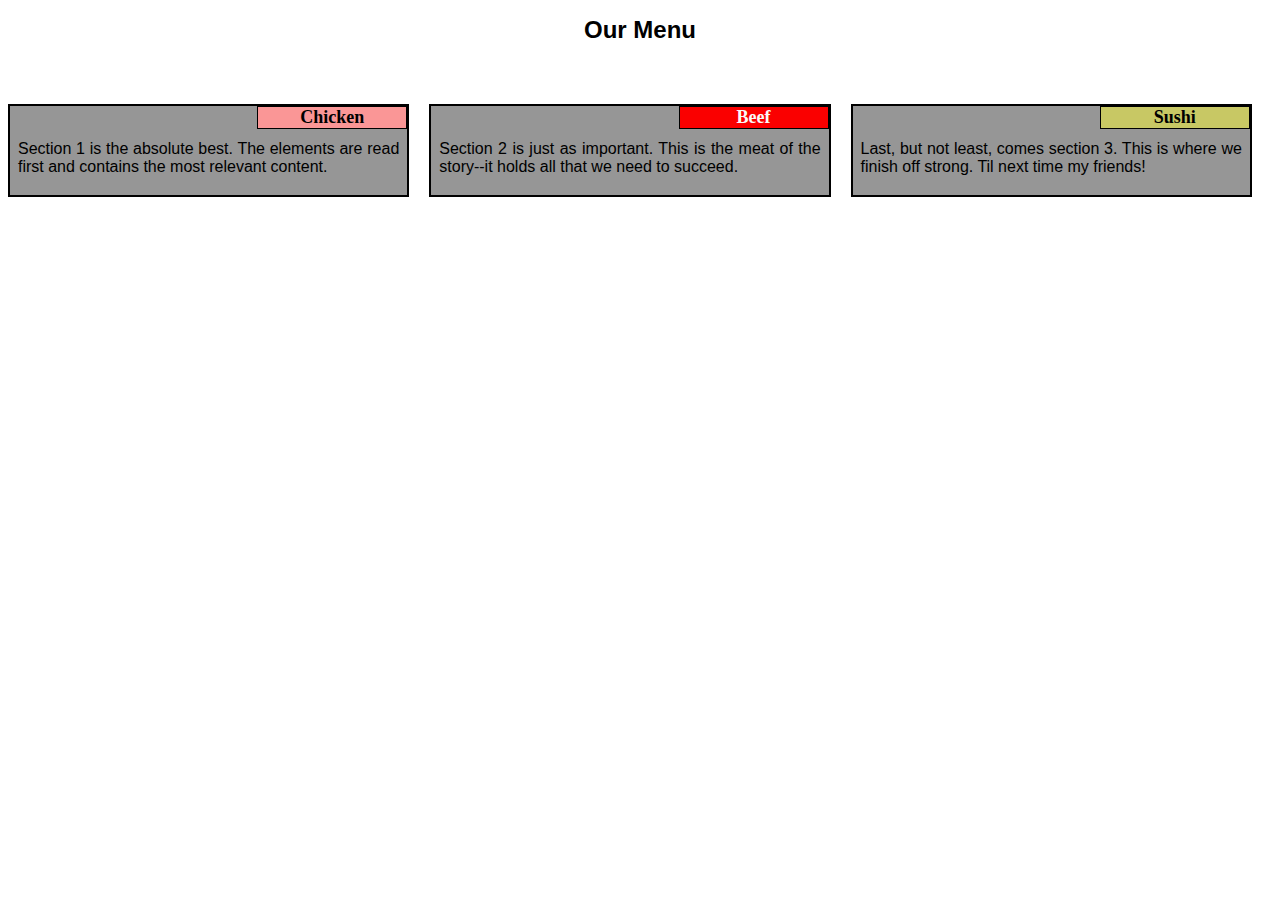
<file: Documents/Web-Dev-Course/module2-solution/index.html>
<!DOCTYPE html>
<html>
<head>
<link rel="stylesheet" href="css/extstyle.css">
<meta charset="utf-8">
<meta name="viewport" content="width=device-width, initial-scale=1">

 <title>Assignment Solution for Module 2</title>

</head>

<body>

 <h1>Our Menu</h1>

<div class="row">
    <div class="col-lg-4 col-md-6 sx-12">
        <div class="section">
            <span id="box1">Chicken</span>
              <p>Section 1 is the absolute best. The elements are read first and contains the most relevant content.</p>
        </div>
    </div>



    <div class="col-lg-4 col-md-6 sx-12">
       <div class="section">
          <span id="box2">Beef</span>
              <p>Section 2 is just as important. This is the meat of the story--it holds all that we need to succeed.</p>
        </div>
    </div>


    <div class="col-lg-4 col-md-12 sx-12">
      <div class="section">
          <span id="box3">Sushi</span>
              <p>Last, but not least, comes section 3. This is where we finish off strong. Til next time my friends!</p>
        </div>
    </div>
</div>


</body>
</html>
</file>
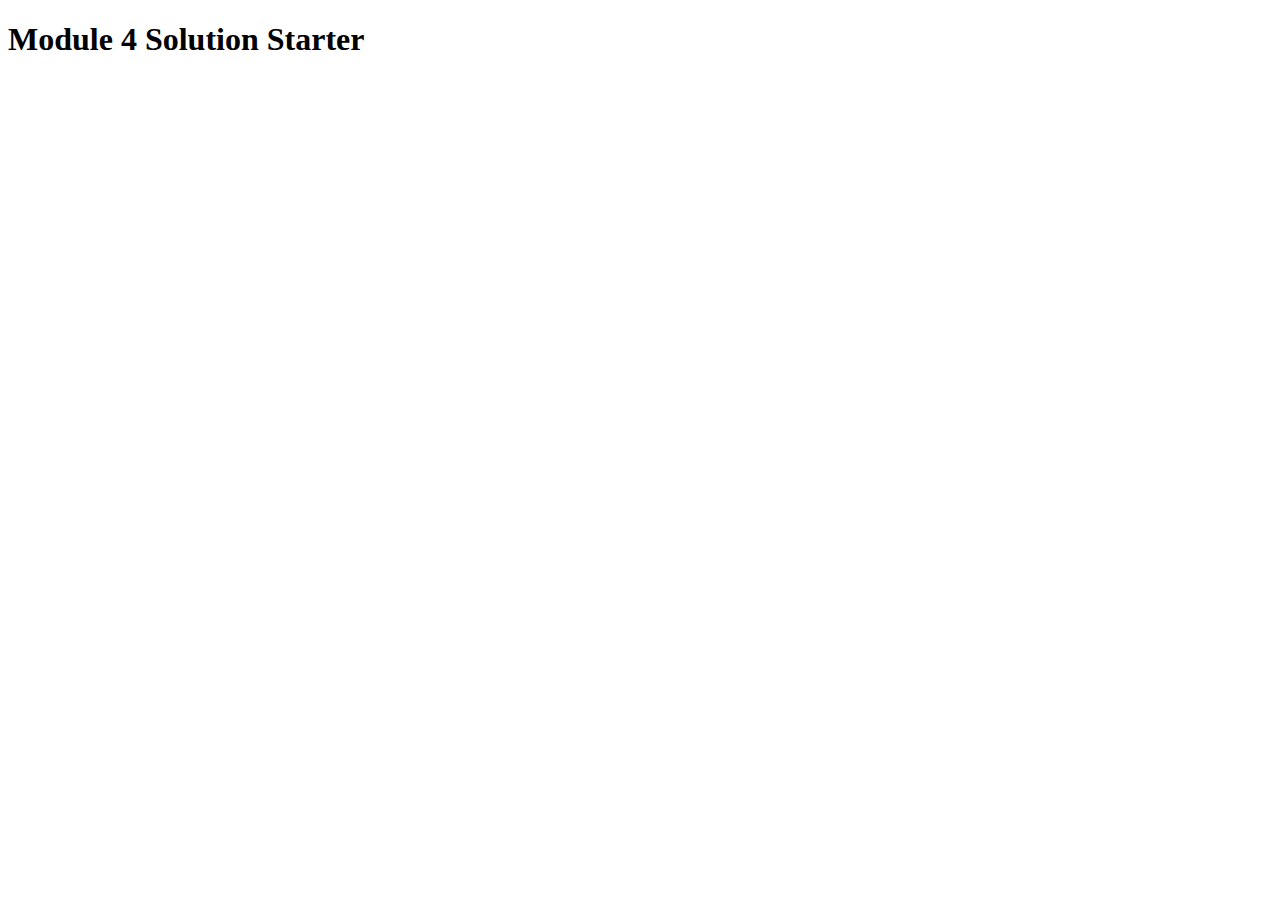
<file: Documents/Web-Dev-Course/module4-solution/index.html>
<!DOCTYPE html>
<html>
<head>
  <meta charset="utf-8">
  <title>Module 4 Solution Starter</title>
    <script>
    var names = [];
  </script>
  <script src="SpeakHello.js"></script>
  <script src="SpeakGoodBye.js"></script>
  <script src="script.js"></script>
</head>
<body>
  <h1>Module 4 Solution Starter</h1>
</body>
</html>
</file>
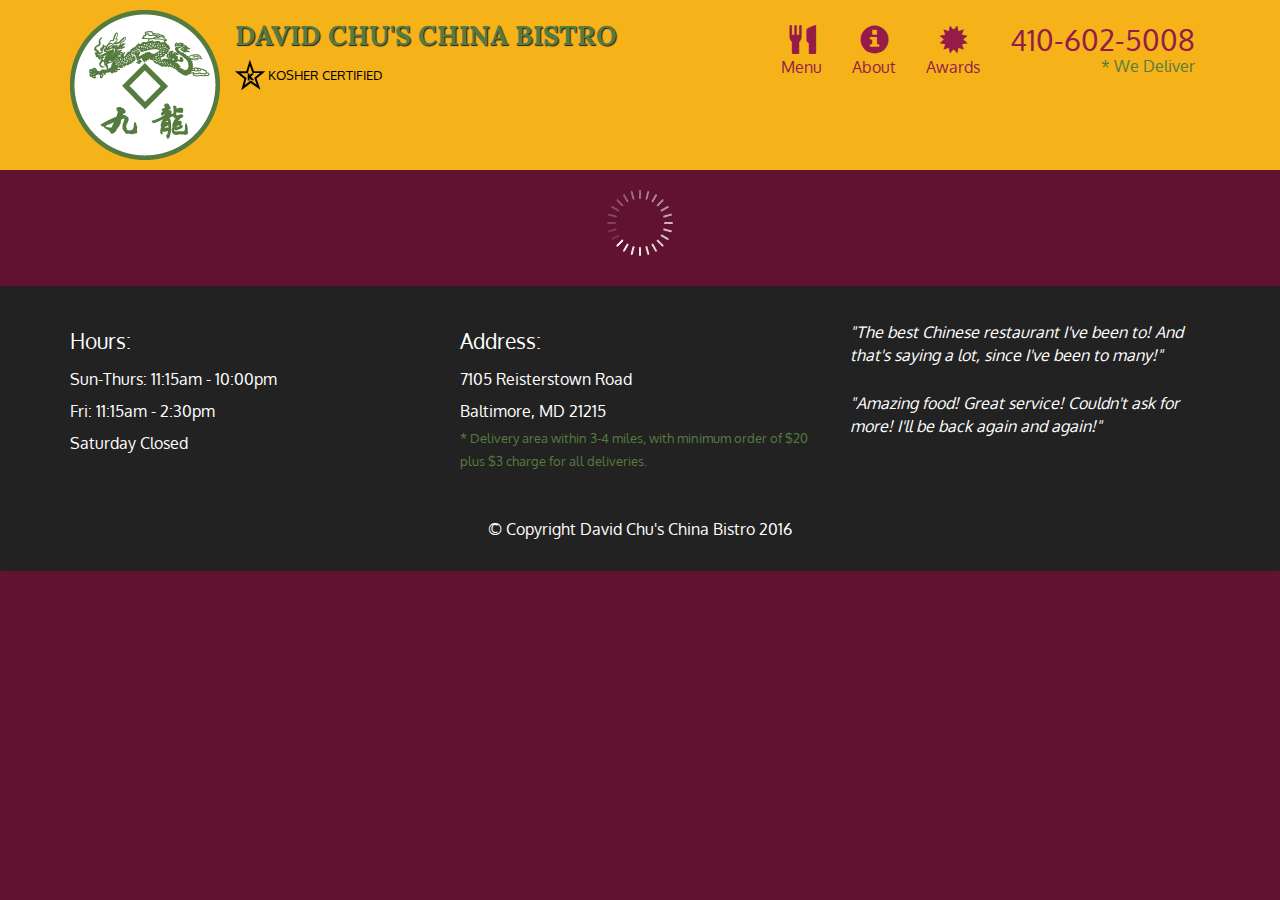
<file: Documents/Web-Dev-Course/module5-solution/index.html>
<!doctype html>
<html lang="en">
  <head>
    <meta charset="utf-8">
    <meta http-equiv="X-UA-Compatible" content="IE=edge">
    <meta name="viewport" content="width=device-width, initial-scale=1">
    <title>David Chu's China Bistro</title>
    <link rel="stylesheet" href="css/bootstrap.min.css">
    <link rel="stylesheet" href="css/styles.css">
    <link href='https://fonts.googleapis.com/css?family=Oxygen:400,300,700' rel='stylesheet' type='text/css'>
    <link href='https://fonts.googleapis.com/css?family=Lora' rel='stylesheet' type='text/css'>
  </head>
<body>
  <header>
    <nav id="header-nav" class="navbar navbar-default">
      <div class="container">
        <div class="navbar-header">
          <a href="index.html" class="pull-left visible-md visible-lg">
            <div id="logo-img" alt="Logo image"></div>
          </a>

          <div class="navbar-brand">
            <a href="index.html"><h1>David Chu's China Bistro</h1></a>
            <p>
              <img src="images/star-k-logo.png" alt="Kosher certification">
              <span>Kosher Certified</span>
            </p>
          </div>

          <button id="navbarToggle" type="button" class="navbar-toggle collapsed" data-toggle="collapse" data-target="#collapsable-nav" aria-expanded="false">
            <span class="sr-only">Toggle navigation</span>
            <span class="icon-bar"></span>
            <span class="icon-bar"></span>
            <span class="icon-bar"></span>
          </button>
        </div>
        
        <div id="collapsable-nav" class="collapse navbar-collapse">
           <ul id="nav-list" class="nav navbar-nav navbar-right">
            <li id="navHomeButton" class="visible-xs active">
              <a href="index.html">
                <span class="glyphicon glyphicon-home"></span> Home</a>
            </li>
            <li id="navMenuButton">
              <a href="#" onclick="$dc.loadMenuCategories();">
                <span class="glyphicon glyphicon-cutlery"></span><br class="hidden-xs"> Menu</a>
            </li>
            <li>
              <a href="#">
                <span class="glyphicon glyphicon-info-sign"></span><br class="hidden-xs"> About</a>
            </li>
            <li>
              <a href="#">
                <span class="glyphicon glyphicon-certificate"></span><br class="hidden-xs"> Awards</a>
            </li>
            <li id="phone" class="hidden-xs">
              <a href="tel:410-602-5008">
                <span>410-602-5008</span></a><div>* We Deliver</div>
            </li>
          </ul><!-- #nav-list -->
        </div><!-- .collapse .navbar-collapse -->
      </div><!-- .container -->
    </nav><!-- #header-nav -->
  </header>

  <div id="call-btn" class="visible-xs">
    <a class="btn" href="tel:410-602-5008">
    <span class="glyphicon glyphicon-earphone"></span>
    410-602-5008
    </a>
  </div>
  <div id="xs-deliver" class="text-center visible-xs">* We Deliver</div>

  <div id="main-content" class="container"></div>

  <footer class="panel-footer">
    <div class="container">
      <div class="row">
        <section id="hours" class="col-sm-4">
          <span>Hours:</span><br>
          Sun-Thurs: 11:15am - 10:00pm<br>
          Fri: 11:15am - 2:30pm<br>
          Saturday Closed
          <hr class="visible-xs">
        </section>
        <section id="address" class="col-sm-4">
          <span>Address:</span><br>
          7105 Reisterstown Road<br>
          Baltimore, MD 21215
          <p>* Delivery area within 3-4 miles, with minimum order of $20 plus $3 charge for all deliveries.</p>
          <hr class="visible-xs">
        </section>
        <section id="testimonials" class="col-sm-4">
          <p>"The best Chinese restaurant I've been to! And that's saying a lot, since I've been to many!"</p>
          <p>"Amazing food! Great service! Couldn't ask for more! I'll be back again and again!"</p>
        </section>
      </div>
      <div class="text-center">&copy; Copyright David Chu's China Bistro 2016</div>
    </div>
  </footer>

  <!-- jQuery (Bootstrap JS plugins depend on it) -->
  <script src="js/jquery-2.1.4.min.js"></script>
  <script src="js/bootstrap.min.js"></script>
  <script src="js/ajax-utils.js"></script>
  <script src="js/script.js"></script>
</body>
</html>
</file>
<file: Documents/Web-Dev-Course/module2-solution/css/extstyle.css>
/* Simple Responsive Framework. */
.row {
  width: 100%;
}

/********** Desktop View **********/
@media (min-width: 992px) {
 
 
  .col-lg-4 {
    width: 33.33%;
    float: left;
  }
}

/********** Tablet view **********/
@media (min-width: 786px) and (max-width: 991px) {
  .col-md-6, .col-md-12 {
    float: left;
  }
  .col-md-6 {
    width: 50%;
  }
  .col-md-12 {
    width: 100%;
  }
}


/********** Cell phone View **********/
@media (max-width: 767px) {
  
  .col-sx-12 {
    float: left;
    width: 100%;
  }
}

/********** Base styles **********/
* {
  box-sizing: border-box;
}
h1 {
  font-size: 24px;
  font-family: Helvetica;
  text-align: center;
  margin-bottom: 40px;
}

p {
  padding: 15px 5px 0px 5px;
  font-size: 16px;
  font-family: Helvetica;
  position: relative;
}





.section { 
    background-color: rgb(150, 150, 150);
    border: 2px solid black;
    margin-top: 20px; 
    margin-right: 20px; 
    padding: 3px;
    text-align: justify;
    position: relative;
 }



 span {
  font-size: 18px;
  width: 150px;
  border: 1px solid black;
  font-weight: bold;
  text-align: center;
  float: right; top :0; right: 0; margin: 0;
  position: absolute;
}




#box1 {
  background-color: rgb(250, 150, 150);
  color: rgb(0, 0, 0);
}
#box2 {
  background-color: rgb(250, 0, 0);
  color: rgb(250, 250, 250);
}
#box3 {
  background-color: rgb(200, 200, 100);
  color: rgb(0, 0, 0);
}
</file>
<file: Documents/Web-Dev-Course/module5-solution/css/styles.css>
body {
  font-size: 16px;
  color: #fff;
  background-color: #61122f;
  font-family: 'Oxygen', sans-serif;
}

/** HEADER **/
#header-nav {
  background-color: #f6b319;
  border-radius: 0;
  border: 0;
}

#logo-img {
  background: url('../images/restaurant-logo_large.png') no-repeat;
  width: 150px;
  height: 150px;
  margin: 10px 15px 10px 0;
}

.navbar-brand {
  padding-top: 25px;
}
.navbar-brand h1 { /* Restaurant name */
  font-family: 'Lora', serif;
  color: #557c3e;
  font-size: 1.5em;
  text-transform: uppercase;
  font-weight: bold;
  text-shadow: 1px 1px 1px #222;
  margin-top: 0;
  margin-bottom: 0;
  line-height: .75;
}
.navbar-brand a:hover, .navbar-brand a:focus {
  text-decoration: none;
}
.navbar-brand p { /* Kosher cert */
  color: #000;
  text-transform: uppercase;
  font-size: .7em;
  margin-top: 15px;
}
.navbar-brand p span { /* Star-K */
  vertical-align: middle;
}

#nav-list {
  margin-top: 10px;
}
#nav-list a {
  color: #951C49;
  text-align: center;
}
#nav-list a:hover {
  background: #E7E7E7;
}
#nav-list a span {
  font-size: 1.8em;
}

#phone {
  margin-top: 5px;
}
#phone a { /* Phone number */
  text-align: right;
  padding-bottom: 0;
}
#phone div { /* We Deliver */
  color: #557c3e;
  text-align: right;
  padding-right: 15px;
}

.navbar-header button.navbar-toggle, .navbar-header .icon-bar {
  border: 1px solid #61122f;
}
.navbar-header button.navbar-toggle {
  clear: both;
  margin-top: -30px;
}
/* END HEADER */

/* FOOTER */
.panel-footer {
  margin-top: 30px;
  padding-top: 35px;
  padding-bottom: 30px;
  background-color: #222;
  border-top: 0;
}
.panel-footer div.row {
  margin-bottom: 35px;
}
#hours, #address {
  line-height: 2;
}
#hours > span, #address > span {
  font-size: 1.3em;
}
#address p {
  color: #557c3e;
  font-size: .8em;
  line-height: 1.8;
}
#testimonials {
  font-style: italic;
}
#testimonials p:nth-child(2) {
  margin-top: 25px;
}
/* END FOOTER */



/* HOME PAGE */
.container .jumbotron {
  box-shadow: 0 0 50px #3F0C1F;
  border: 2px solid #3F0C1F;
}

#menu-tile, #specials-tile, #map-tile {
  height: 250px;
  width: 100%;
  margin-bottom: 15px;
  position: relative;
  border: 2px solid #3F0C1F;
  overflow: hidden;
}
#menu-tile:hover, #specials-tile:hover, #map-tile:hover {
  box-shadow: 0 1px 5px 1px #cccccc;
}
#menu-tile {
  background: url('../images/menu-tile.jpg') no-repeat;
  background-position: center;
}
#specials-tile {
  background: url('../images/specials-tile.jpg') no-repeat;
  background-position: center;
}
#menu-tile span, #specials-tile span, #map-tile span {
  position: absolute;
  bottom: 0;
  right: 0;
  width: 100%;
  text-align: center;
  font-size: 1.6em;
  text-transform: uppercase;
  background-color: #000;
  color: #fff;
  opacity: .8;
}
/* END HOME PAGE */

/* MENU CATEGORIES PAGE */
.category-tile { 
  position: relative;
  border: 2px solid #3F0C1F;
  overflow: hidden;
  width: 200px;
  height: 200px;
  margin: 0 auto 15px;
}
.category-tile span {
  position: absolute;
  bottom: 0;
  right: 0;
  width: 100%;
  text-align: center;
  font-size: 1.2em;
  text-transform: uppercase;
  background-color: #000;
  color: #fff;
  opacity: .8;
}
.category-tile:hover {
  box-shadow: 0 1px 5px 1px #cccccc;
}

#menu-categories-title + div {
  margin-bottom: 50px;
}
/* END MENU CATEGORIES PAGE */

/* SINGLE CATEGORY PAGE */
.menu-item-tile {
  margin-bottom: 25px;
}
.menu-item-tile hr {
  width: 80%;
}
.menu-item-tile .menu-item-price {
  font-size: 1.1em;
  text-align: right;
  margin-top: -15px;
  margin-right: -15px;
}
.menu-item-tile .menu-item-price span {
  font-size: .6em;
}
.menu-item-photo {
  position: relative;
  border: 2px solid #3F0C1F; 
  overflow: hidden;
  padding: 0;
  margin-right: -15px;
  margin-left: auto;
  margin-bottom: 20px;
  max-width: 250px;
}
.menu-item-photo div {
  position: absolute;
  bottom: 0;
  right: 0;
  width: 80px;
  background-color: #557c3e;
  text-align: center;
}
.menu-item-description {
  padding-right: 30px;
}
h3.menu-item-title {
  margin: 0 0 10px;
}
.menu-item-details {
  font-size: .9em;
  font-style: italic;
}
/* END SINGLE CATEGORY PAGE */


/********** Large devices only **********/
@media (min-width: 1200px) {
  .container .jumbotron {
    background: url('../images/jumbotron_1200.jpg') no-repeat;
    height: 675px;
  }
}

/********** Medium devices only **********/
@media (min-width: 992px) and (max-width: 1199px) {
  /* Header */
  #logo-img {
    background: url('../images/restaurant-logo_medium.png') no-repeat;
    width: 100px;
    height: 100px;
    margin: 5px 5px 5px 0;
  }
  /* End Header */

  /* Home Page */
  .container .jumbotron {
    background: url('../images/jumbotron_992.jpg') no-repeat;
    height: 558px;
  }
  /* End Home Page */
}

/********** Small devices only **********/
@media (min-width: 768px) and (max-width: 991px) {
  /* Home Page */
  .container .jumbotron {
    background: url('../images/jumbotron_768.jpg') no-repeat;
    height: 432px;
  }
  /* End Home Page */
}

/********** Extra small devices only **********/
@media (max-width: 767px) {
  /* Header */
  .navbar-brand {
    padding-top: 10px;
    height: 80px;
  }
  .navbar-brand h1 { /* Restaurant name */
    padding-top: 10px;
    font-size: 5vw; /* 1vw = 1% of viewport width */
  }
  .navbar-brand p { /* Kosher cert */
    font-size: .6em;
    margin-top: 12px;
  }
  .navbar-brand p img { /* Star-K */
    height: 20px;
  }

  #collapsable-nav a { /* Collapsed nav menu text */
    font-size: 1.2em;
  }
  #collapsable-nav a span { /* Collapsed nav menu glyph */
    font-size: 1em;
    margin-right: 5px;
  }

  #call-btn > a {
    font-size: 1.5em;
    display: block;
    margin: 0 20px;
    padding: 10px;
    border: 2px solid #fff;
    background-color: #f6b319;
    color: #951c49;
  }
  #xs-deliver {
    margin-top: 5px;
    font-size: .7em;
    letter-spacing: .1em;
    text-transform: uppercase;
  }
  /* End Header */

  /* Footer */
  .panel-footer section {
    margin-bottom: 30px;
    text-align: center;
  }
  .panel-footer section:nth-child(3) {
    margin-bottom: 0; /* margin already exists on the whole row */
  }
  .panel-footer section hr {
    width: 50%;
  }
  /* End Footer */

  /* Home Page */
  .container .jumbotron {
    margin-top: 30px;
    padding: 0;
  }
  #menu-tile, #specials-tile {
    width: 360px;
    margin: 0 auto 15px;
  }

  .menu-item-photo {
    margin-right: auto;
  }
  .menu-item-tile .menu-item-price {
    text-align: center;
  }
  .menu-item-description {
    text-align: center;;
  }
}


/********** Super extra small devices Only :-) (e.g., iPhone 4) **********/
@media (max-width: 479px) {
  /* Header */
  .navbar-brand h1 { /* Restaurant name */
    padding-top: 5px;
    font-size: 6vw;
  }
  /* End Header */
  
  /* Home page */
  #menu-tile, #specials-tile {
    width: 280px;
    margin: 0 auto 15px;
  }

  .col-xxs-12 {
    position: relative;
    min-height: 1px;
    padding-right: 15px;
    padding-left: 15px;
    float: left;
    width: 100%;
  }
}
</file>
